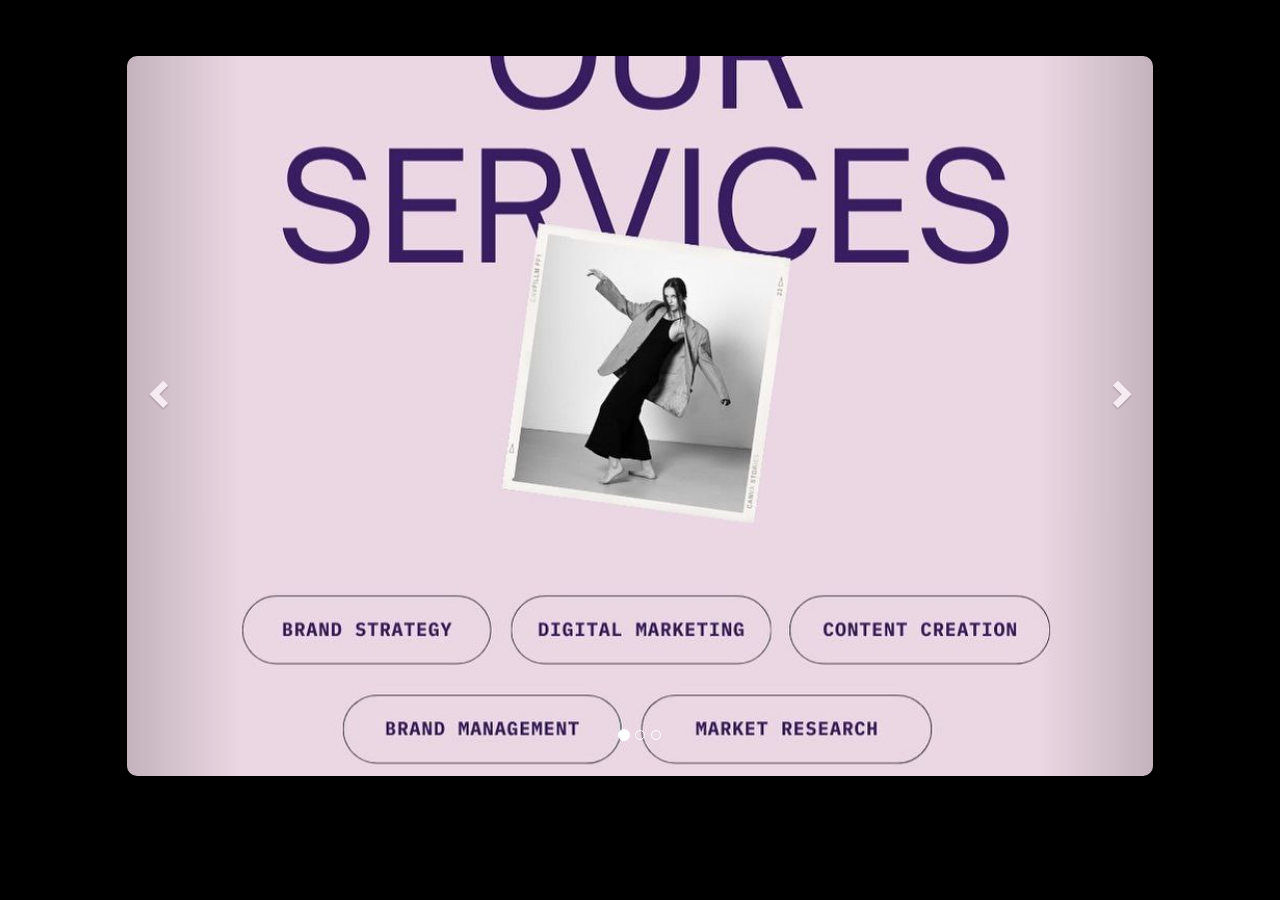
<file: previewThree.html>
<!DOCTYPE html>
<html lang="en">

<head>
    <title>Gallery</title>
    <meta charset="utf-8">
    <meta name="viewport" content="width=device-width, initial-scale=1">
    <link rel="stylesheet" href="https://maxcdn.bootstrapcdn.com/bootstrap/3.4.1/css/bootstrap.min.css">
    <script src="https://ajax.googleapis.com/ajax/libs/jquery/3.6.1/jquery.min.js"></script>
    <script src="https://maxcdn.bootstrapcdn.com/bootstrap/3.4.1/js/bootstrap.min.js"></script>
</head>

<body>
    <style>
        body {
            background-color: black;
        }

        .item {
            margin: auto;
            width: 90% !important;
            height: auto;
            margin-top: 4em;
            ;

        }

        h1 {
            color: white;
            text-align: center;
        }
    </style>
    <div class="container">

        <div id="myCarousel" class="carousel slide" data-ride="carousel">
            <!-- Indicators -->
            <ol class="carousel-indicators">
                <li data-target="#myCarousel" data-slide-to="0" class="active"></li>
                <li data-target="#myCarousel" data-slide-to="1"></li>
                <li data-target="#myCarousel" data-slide-to="2"></li>
            </ol>

            <!-- Wrapper for slides -->
            <div class="carousel-inner">
                <div class="item active">
                    <img src="Digi1.jpg" alt="Los Angeles"
                        style="width:100%;height:80vh;object-fit: cover;border-radius: 10px;">
                </div>
                <div class="item">
                    <img src="Digi2.jpg" alt="Chicago"
                        style="width:100%;height:80vh;object-fit: cover;border-radius: 10px;">
                </div>
                <div class="item">
                    <img src="Digi3.jpg" alt="Chicago"
                        style="width:100%;height:80vh;object-fit: cover;border-radius: 10px;">
                </div>
                <div class="item">
                    <img src="Digi4.jpg" alt="Chicago"
                        style="width:100%;height:80vh;object-fit: cover;border-radius: 10px;">
                </div>
                <div class="item">
                    <img src="Digi4.jpg" alt="Chicago"
                        style="width:100%;height:80vh;object-fit: cover;border-radius: 10px;">
                </div>
                <div class="item" style="justify-content: center;text-align: center;">
                    <video  controls>
                        <source src="DigiVid1.mp4" type="video/mp4">
                        <source src="DigiVid2.mp4" type="video/mp4">
                    </video>
                </div>
                 <div class="item" style="justify-content: center;text-align: center;">
                    <video  controls>
                        
                        <source src="DigiVid2.mp4" type="video/mp4">
                    </video>
                </div>

            </div>

            <!-- Left and right controls -->
            <a class="left carousel-control" href="#myCarousel" data-slide="prev">
                <span class="glyphicon glyphicon-chevron-left"></span>
                <span class="sr-only">Previous</span>
            </a>
            <a class="right carousel-control" href="#myCarousel" data-slide="next">
                <span class="glyphicon glyphicon-chevron-right"></span>
                <span class="sr-only">Next</span>
            </a>
        </div>
    </div>

</body>

</html>
</file>
